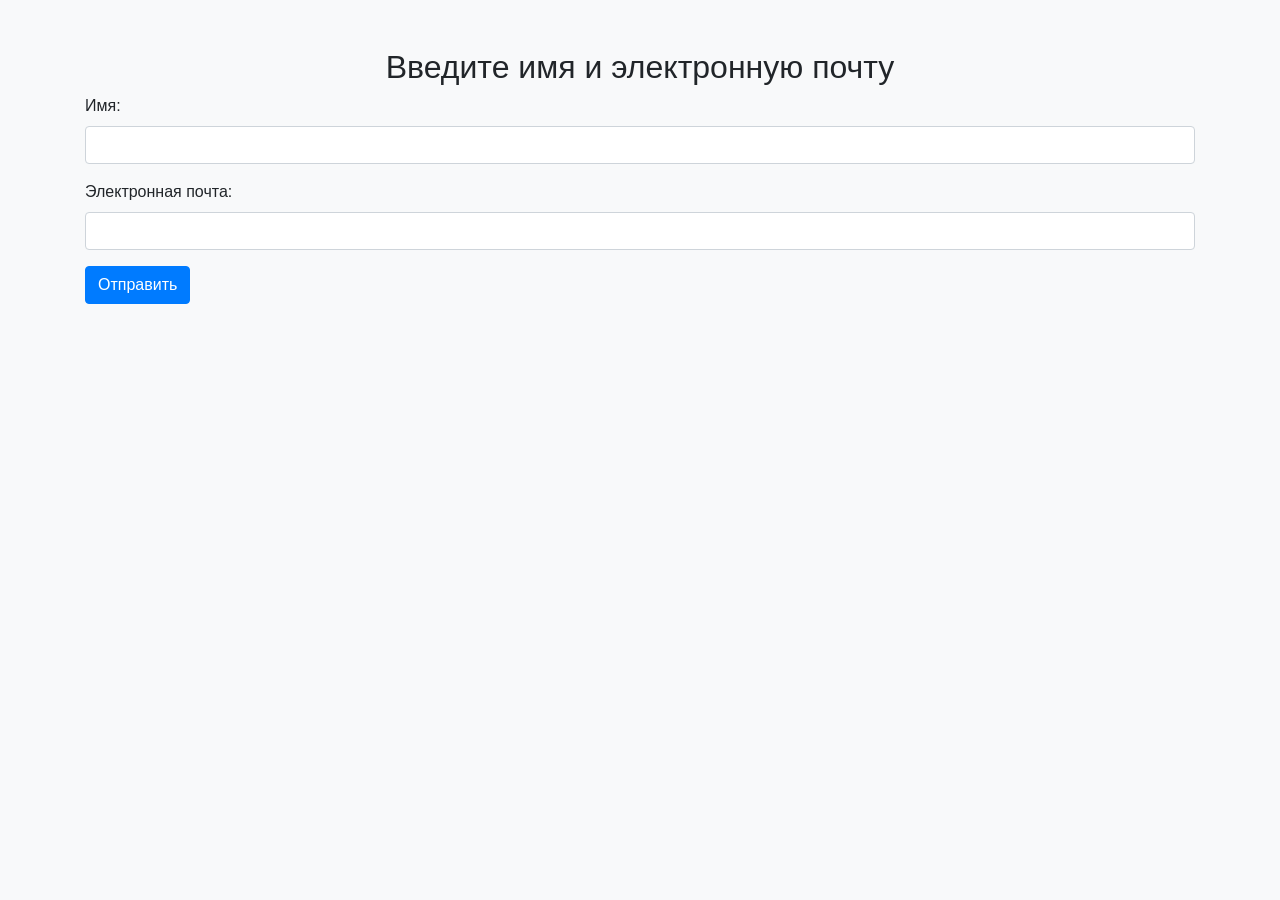
<file: registration_form/templates/index.html>
<!DOCTYPE html>
<html lang="en">
<head>
    <meta charset="UTF-8">
    <meta name="viewport" content="width=device-width, initial-scale=1.0">
    <title>Страница регистрации</title>
    <link rel="stylesheet" href="https://stackpath.bootstrapcdn.com/bootstrap/4.5.2/css/bootstrap.min.css">
</head>
<body class="bg-light">
    <div class="container mt-5">
        <h2 class="text-center">Введите имя и электронную почту</h2>
        <form action="/welcome/" method="post">
            <div class="form-group">
                <label for="name">Имя:</label>
                <input type="text" class="form-control" id="name" name="name" required>
            </div>
            <div class="form-group">
                <label for="email">Электронная почта:</label>
                <input type="email" class="form-control" id="email" name="email" required>
            </div>
            <button type="submit" class="btn btn-primary">Отправить</button>
        </form>

    </div>

</body>
</html>
</file>
